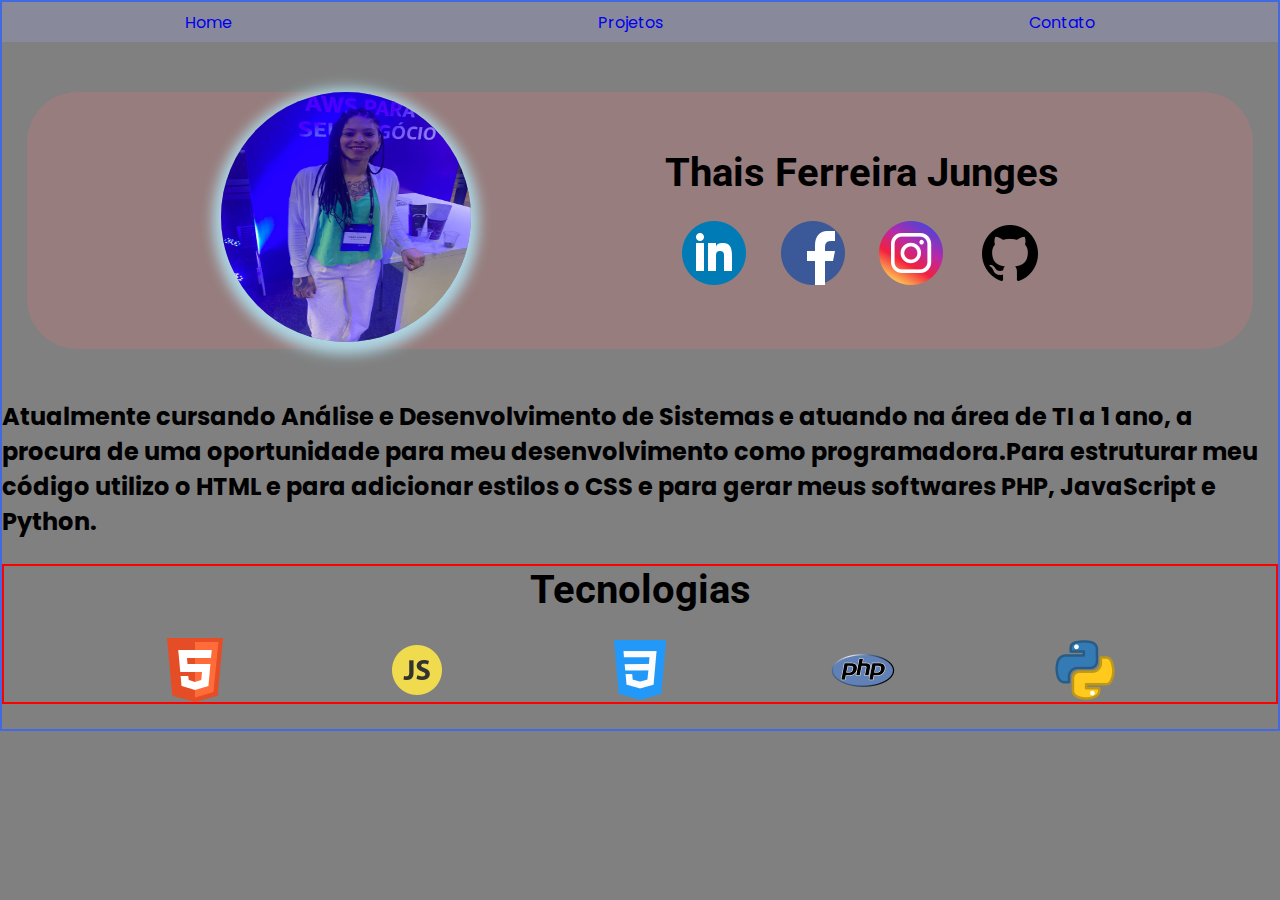
<file: page1/index.html>
<!DOCTYPE html>
<html lang="pt-br">

<head>
    <meta charset="UTF-8">
    <meta http-equiv="X-UA-Compatible" content="IE=edge">
    <meta name="viewport" content="width=device-width, initial-scale=1.0">
    <link rel="stylesheet" href="style.css">
    <link rel="preconnect" href="https://fonts.googleapis.com">
    <link rel="preconnect" href="https://fonts.gstatic.com" crossorigin>
    <link href="https://fonts.googleapis.com/css2?family=Poppins&family=Roboto:ital@1&display=swap" rel="stylesheet">
    <title>Meu Projeto</title>
</head>

<body>
    <!--Menu-->

    <nav>
        <div class="menu">
            <a href="../page1/index.html">Home</a>
            <a href="../page2/projetos.html">Projetos</a>
            <a href="#">Contato</a>
        </div>
    </nav>

    <br>

    <!--Projetos-->
    <main>
        <div class="container1">

            <div class="foto-img">
                <img class="foto" src="img/eu.png" alt="">
            </div>

            <div class="left">
                <h1 class="nome">Thais Ferreira Junges</h1>
                <br>
                <div class="midias_sociais">
                    <a href="https://www.linkedin.com/in/thais-ferreira-junges-78b74b50/" target="_blank"><img
                            src="img/linkedin.png" alt="linkedin"></a>

                    <a href="https://www.facebook.com/profile.php?id=100077539662647" target="_blank"><img
                            src="img/facebook.png" alt="facebook"></a>

                    <a href="https://www.instagram.com/thais.junges/?next=%2F" target="_blank"><img
                            src="img/instagram.png" alt="instagram"></a>

                    <a href="https://github.com/thaisjunges?tab=repositories" target="_blank"><img src="img/github.png"
                            alt=""></a>
                </div>
            </div>
        </div>

        <br>

        <div class="right">
            <div class="resumo">
                <h2>Atualmente cursando Análise e Desenvolvimento de Sistemas e atuando na área de TI a 1 ano, a
                    procura de uma oportunidade para meu desenvolvimento como programadora.Para estruturar meu código
                    utilizo o
                    HTML e para adicionar estilos o CSS e para gerar meus softwares PHP, JavaScript e Python. </h2>
            </div>
        </div>

        <br>

        <!--Tecnologias-->
        <div class="container2">
            <div class="resumo">
                <h1 class="nome">Tecnologias</h1>
            </div>
            <br>
            <div class="resumo">
                <img src="img/html.png" alt="html">
                <img src="img/javascript.png" alt="css">
                <img src="img/css.png" alt="php">
                <img src="img/php.png" alt="javascript">
                <img src="img/python.png" alt="python">
            </div>
        </div>

        <br>



    </main>
</body>

</html>
</file>
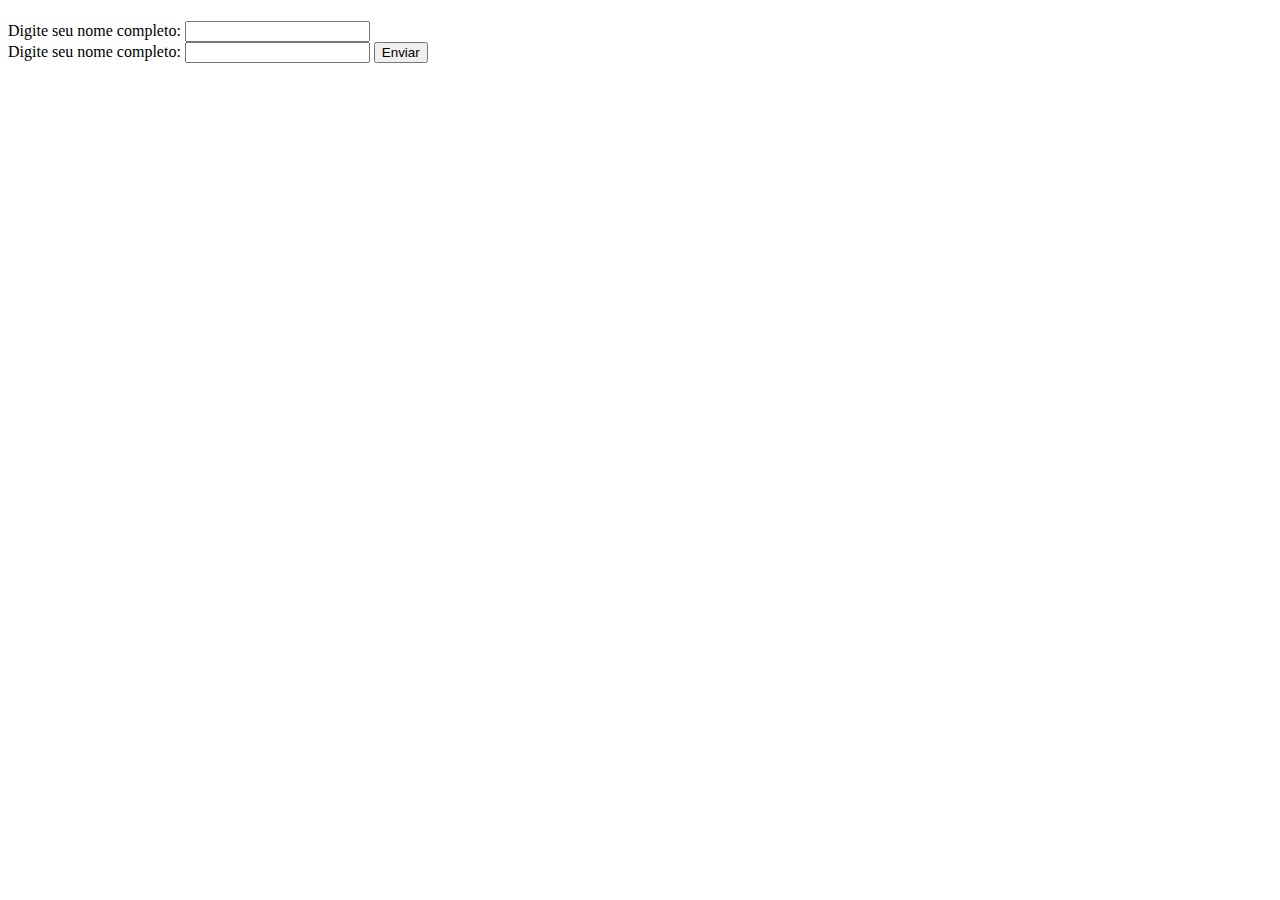
<file: page2/python_projeto/index.html>
<!DOCTYPE html>
<html>
  <head>
    <title></title>
  </head>
  <body>
    <h1></h1>
    <form action="app.py" method="POST">
        <label for="nome">Digite seu nome completo:</label>
        <input type="text">
        <br>
        <label for="msg">Digite seu nome completo:</label>
        <input type="text">
        <input type="submit" value="Enviar">
    </form>
        
  </body>
</html>
</file>
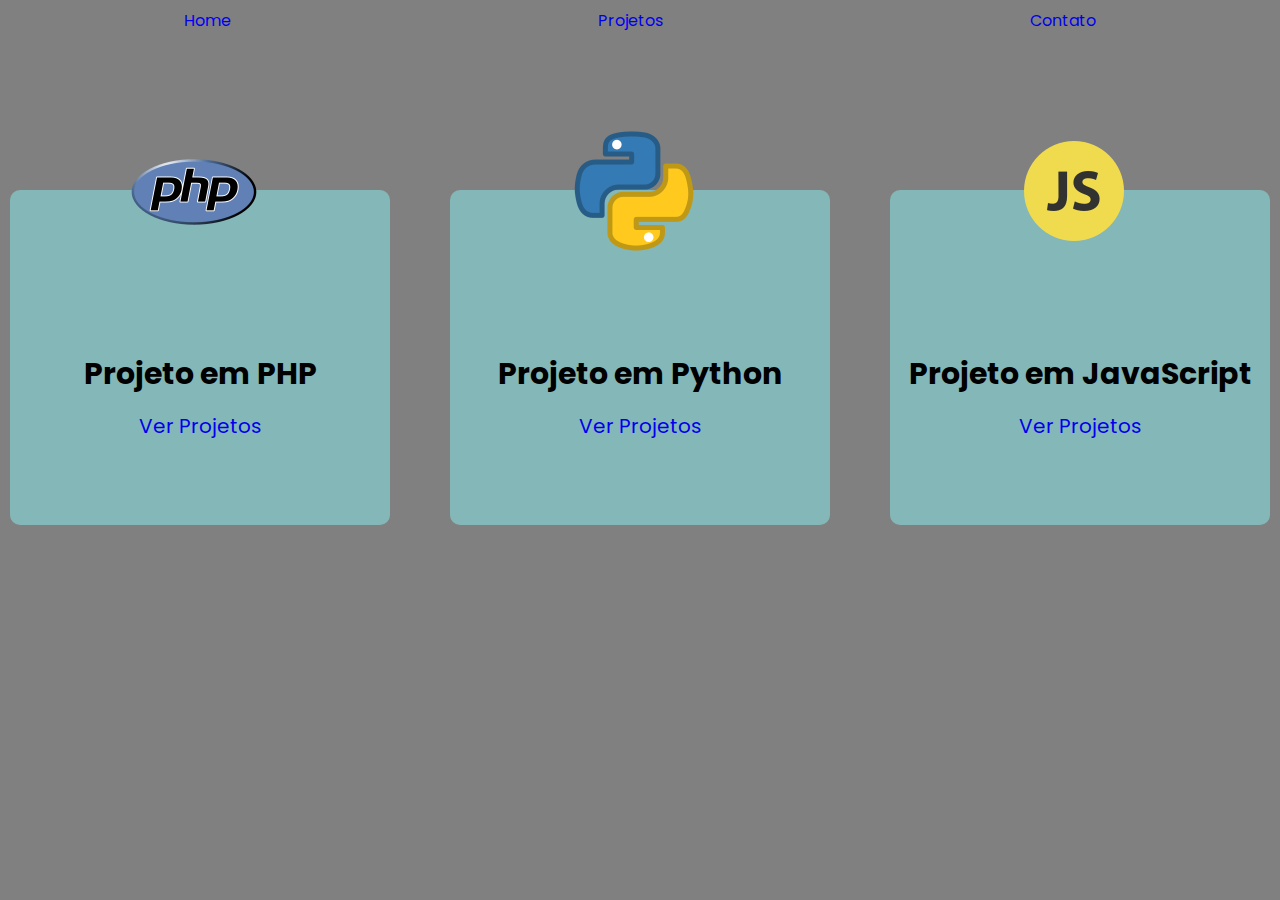
<file: page2/projetos.html>
<!DOCTYPE html>
<html lang="pt-br">

<head>
    <meta charset="UTF-8">
    <meta http-equiv="X-UA-Compatible" content="IE=edge">
    <meta name="viewport" content="width=device-width, initial-scale=1.0">
    <link rel="stylesheet" href="style.css">
    <link href="https://fonts.googleapis.com/css2?family=Poppins&family=Roboto:ital@1&display=swap" rel="stylesheet">
    <title>Projetos</title>
</head>

<body>
    <!--Menu-->
    <nav>
        <div class="menu">
            <a href="../page1/index.html">Home</a>
            <a href="../page2/projetos.html">Projetos</a>
            <a href="#">Contato</a>
        </div>
    </nav>

    <main>

        <section class="lista-1">

            <!--CARD PHP-->
            <div class="card-php">
                <!--ÍCONE-->
                <div class="icone">
                    <img src="img/php.png" alt="php"></a>
                </div>
                <!--resumo do projeto-->
                <div class="informacoes">
                    <h2>Projeto em PHP</h2>
                    <!--botao-->
                    <a class="btn btn-primary" href="php_projeto/index.php" target="_blank">Ver Projetos</a>
                </div>
            </div>

            <br>

            <!--CARD PYTHON-->
            <div class="card-python">
                <div class="icone">
                    <img src="img/python.png" alt="python"></a>
                </div>
                <!--resumo do projeto-->
                <div class="informacoes">
                    <h2>Projeto em Python</h2>
                    <!--botao-->
                    <a class="btn btn-primary" href="python_projeto/index.html" target="_blank">Ver Projetos</a>


                </div>

            </div>

            <br>

            <!--CARD JAVASCRIPT-->
            <div class="card-js">
                <!--ÍCONE-->
                <div class="icone">
                    <img src="img/js.png" alt="javascript"></a>
                </div>
                <!--RESUMO DO PROJETO-->
                <div class="informacoes">
                    <h2 class="resumo">Projeto em JavaScript</h2>
                    <!--BOTAO-->
                    <a class="btn btn-primary" href="javascript_projeto/modelo.html" target="_blank">Ver Projetos</a>
                    
                </div>

            </div>
        </section>

    </main>


    <link href="https://cdn.jsdelivr.net/npm/bootstrap@5.3.0-alpha3/dist/css/bootstrap.min.css" rel="stylesheet" integrity="sha384-KK94CHFLLe+nY2dmCWGMq91rCGa5gtU4mk92HdvYe+M/SXH301p5ILy+dN9+nJOZ" crossorigin="anonymous">
    <script src="https://cdn.jsdelivr.net/npm/bootstrap@5.3.0-alpha3/dist/js/bootstrap.bundle.min.js" integrity="sha384-ENjdO4Dr2bkBIFxQpeoTz1HIcje39Wm4jDKdf19U8gI4ddQ3GYNS7NTKfAdVQSZe" crossorigin="anonymous"></script>
</body>

</html>
</file>
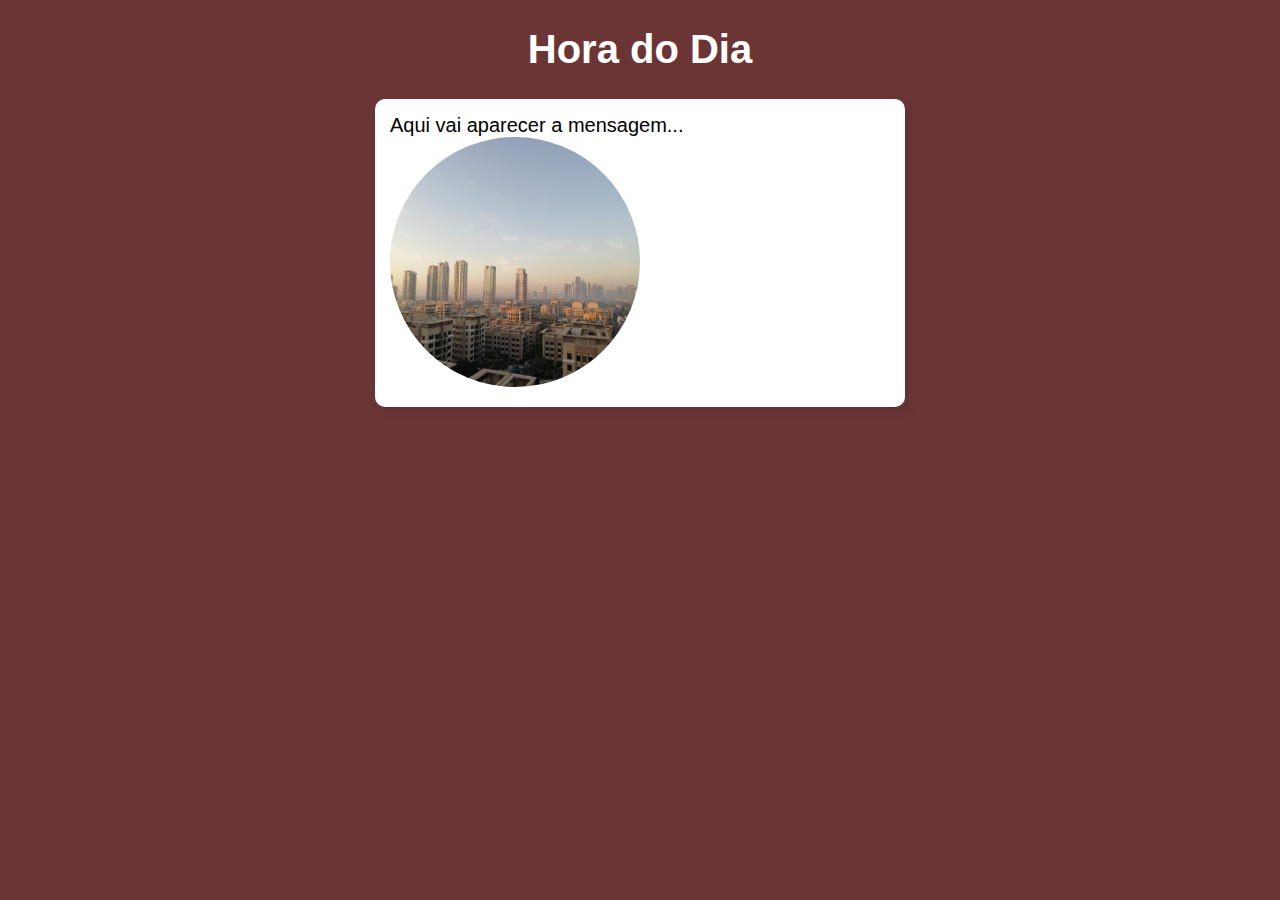
<file: page2/javascript_projeto/modelo.html>
<!DOCTYPE html>
<html lang="en">
<head>
    <meta charset="UTF-8">
    <meta http-equiv="X-UA-Compatible" content="IE=edge">
    <meta name="viewport" content="width=device-width, initial-scale=1.0">
    <title>Hora do Dia</title>
    <link rel="stylesheet" href="style.css">
</head>
<body onload="carregar()">
    <header>
        <h1>Hora do Dia</h1>
    </header>
    <section>
            <div id="msg">
                Aqui vai aparecer a mensagem...
            </div>
            <div id="foto">
                <img id="imagem"  style="border-radius: 50%" width="250" height="250" src="manha.png" alt="">
        </div>
    </section>

    <script src="script.js">

    </script>
</body>
</html>
</file>
<file: page1/style.css>
* {
    margin: 0;
    padding: 0;
    text-decoration: none;
}

body {
    border: 2px solid royalblue;
    background: grey;
    font-family: 'Poppins', sans-serif;
}

.container1 {
    display: flex;
    align-items: center;
    justify-content: center;
    margin: 25px;
    justify-content: space-evenly;
    background: rgba(161, 123, 123, 0.692);
    border-radius: 50px;
}

.right {
    display: flex;
}

.resumo {
    display: flex;
    justify-content: center;
}

.nome {
    font-family: 'Roboto', sans-serif;
    font-size: 40px;
}

.midias_sociais {
    display: flex;
    justify-content: space-around;
}

.menu {
    background: rgba(164, 164, 241, 0.253);
    height: 40px;
    display: flex;
    justify-content: space-around;
    align-items: center;
}

.imagens {
    width: 50%;
    margin: 25px;
    align-items: center;
}

.img {
    display: flex;
    justify-content: space-around;
}

.foto {
    width: 250px;
    height: 250px;
    border-radius: 50%;
    box-shadow: 0px 4px 13px 8px lightblue;
}

.tecnologias {
    display: flex;
    justify-content: space-evenly;
    align-items: center;
    width: 7%;
    margin: 5px;
}

.resumo {
    align-items: center;
    justify-content: space-evenly;
}

.container2 {
    border: 2px solid red;
}
</file>
<file: page2/style.css>
* {
    margin: 0;
    padding: 0;
    text-decoration: none;
}

body {
    background: grey;
    font-family: 'Poppins', sans-serif;
}

main {
    display: flex;
    justify-content: center;
    flex-wrap: wrap;
    padding: 60px;
}

.lista-1 {
    display: flex;
    margin: 20px;
    padding: 40px;
}

.menu {
    height: 40px;
    display: flex;
    justify-content: space-around;
    align-items: center;
}

/*contem todas informações dos cursos*/
.card-php, .card-python, .card-js {
    width: 380px;
    height: 335px;
    margin: 30px;
    background: #84b7b7;
    border-radius: 10px;
    display: flex;
    flex-direction: column;
    align-items: center;
    justify-content: space-evenly;
}

.icone {
    width: 139px;
    height: 34px;
    display: flex;
    align-items: center;
    margin: -88px 0px -19px -2px;
}

.informacoes {
    margin-top: 85px;
    line-height: 53px;
    text-align: center;
    font-size: 20px;
}
</file>
<file: page2/javascript_projeto/style.css>
body {
    background: rgb(107, 53, 53);
    font: normal 15pt Arial;
}

header {
    color: white;
    text-align: center;
}

section {
    background: white;
    border-radius: 10px;
    padding: 15px;
    width: 500px;
    margin: auto;
    box-shadow: 5px 5px 10px rgba(52, 37, 54, 0.171);
}

footer {
    color: white;
    text-align: center;
    font-style: italic;
}
</file>
